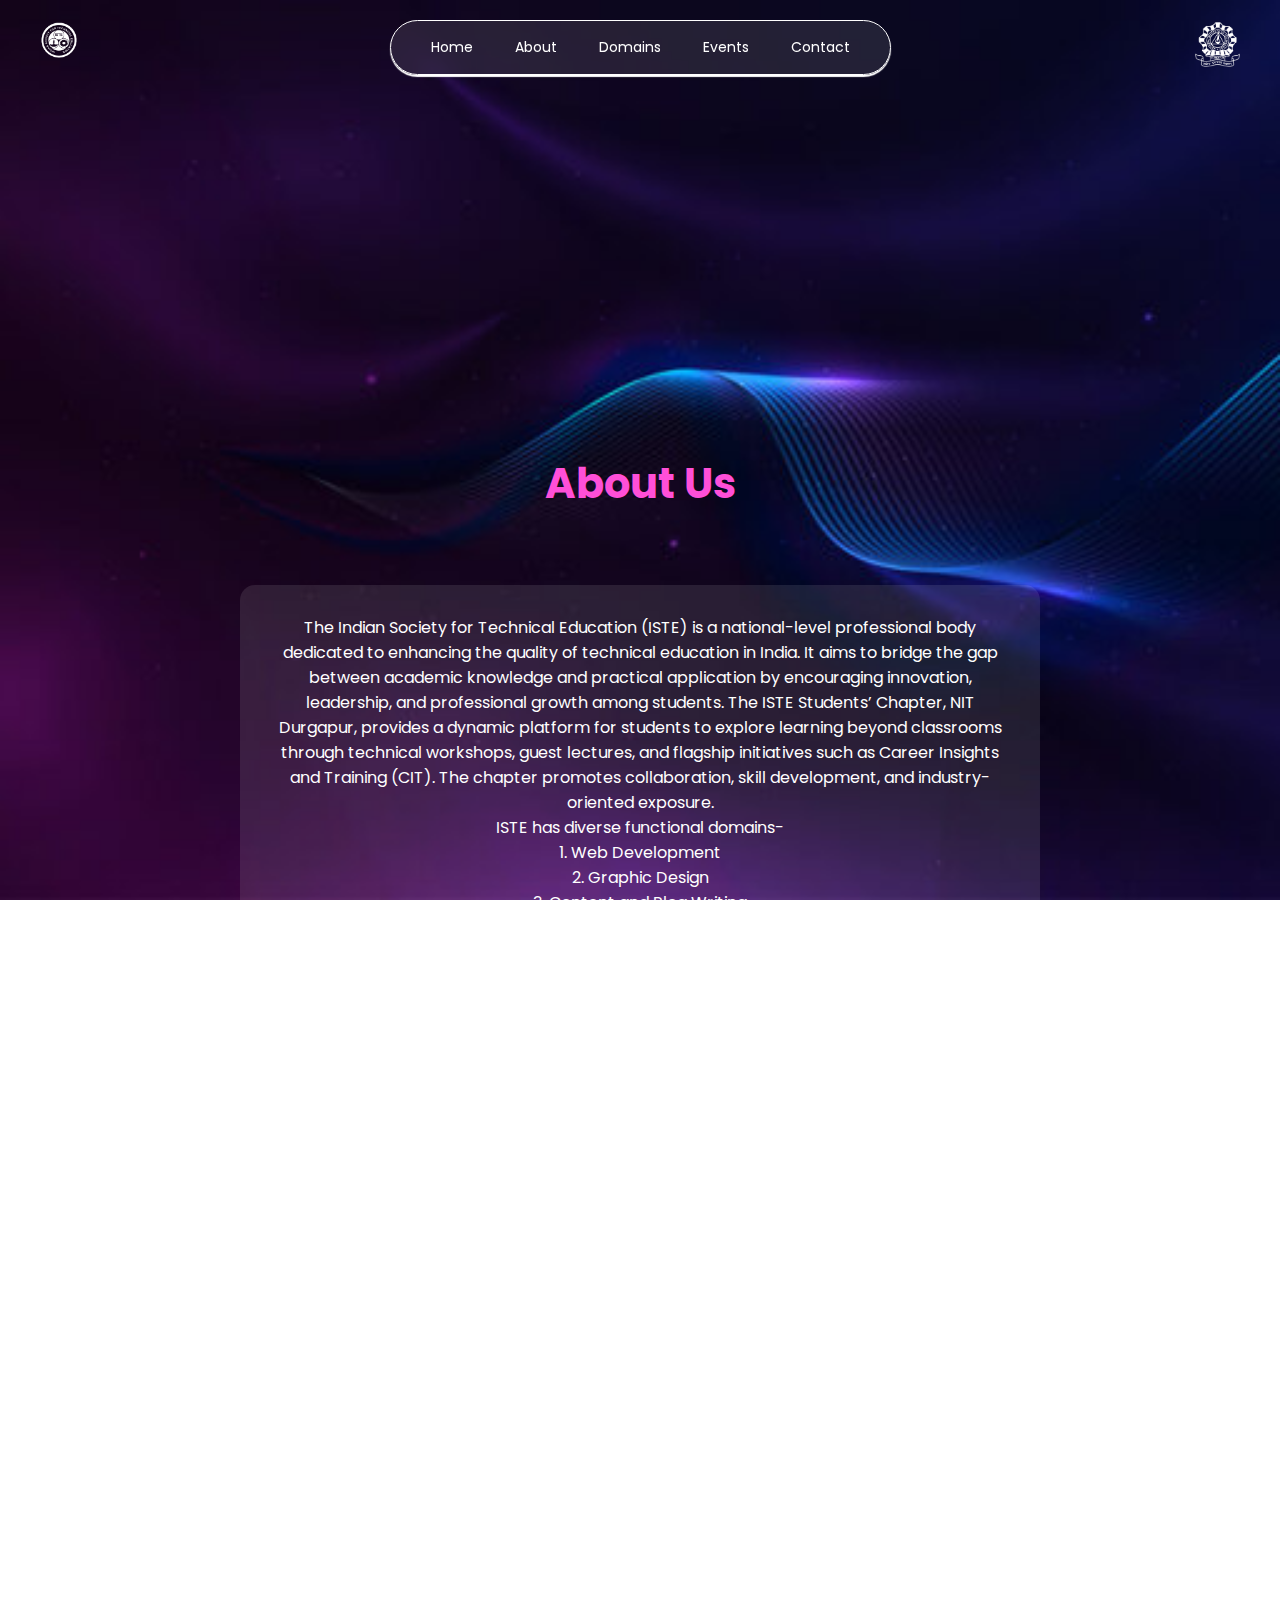
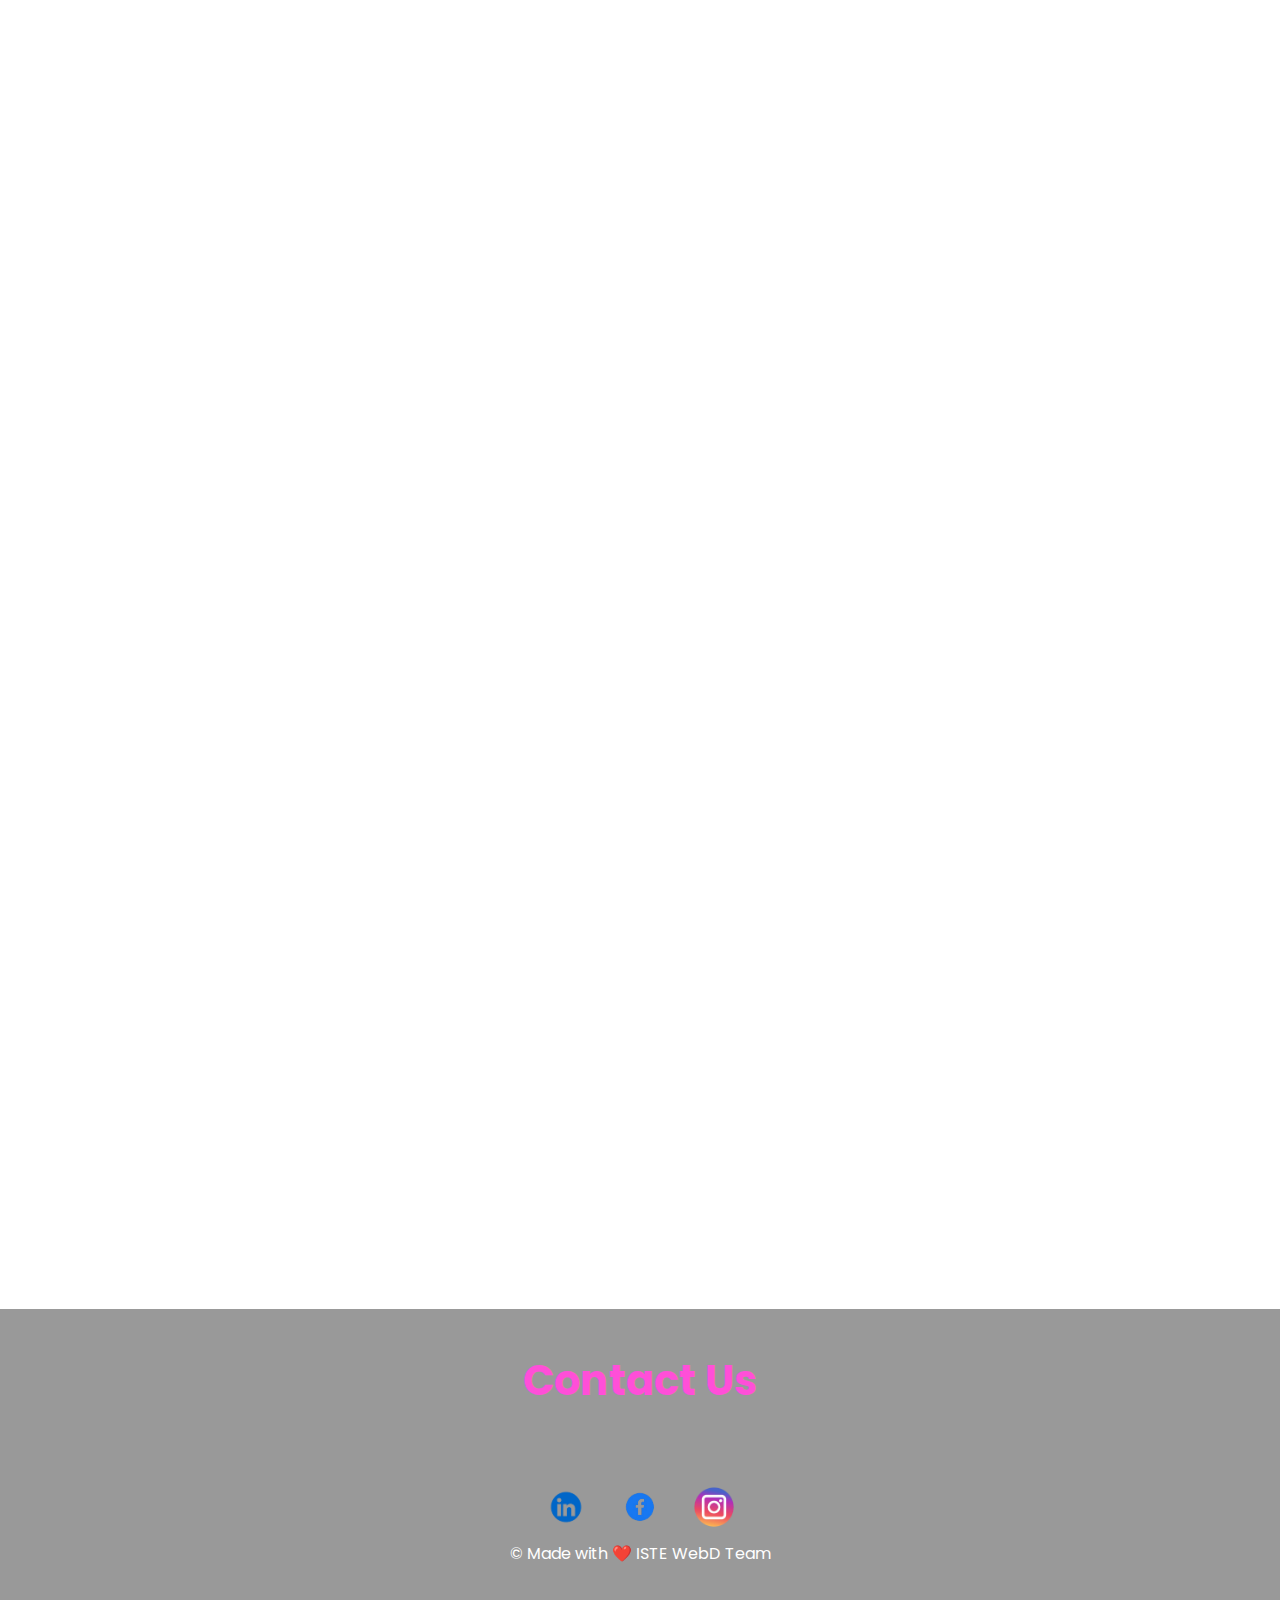
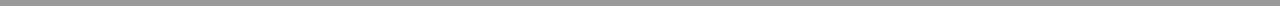
<file: index.html>
<!doctype html>
<html lang="en">
  <head>
    <meta charset="UTF-8" />
    <meta name="viewport" content="width=device-width, initial-scale=1.0" />
    <title>ISTE Student's Chapter NIT Durgapur</title>
    <link rel="stylesheet" href="style1.css" />
    <link
      href="https://fonts.googleapis.com/css2?family=Poppins:wght@300;400;600;700&display=swap"
      rel="stylesheet"
    />
  </head>
  <body>
    <header class="header-wrapper">
      <!-- iste Logo -->
      <div class="side-logo left-logo">
        <img src="images/whiteIste.png" alt="ISE Logo" />
      </div>

      <!-- Center Navbar -->
      <div class="navbar">
        <div class="menu-toggle" id="mobile-menu">&#9776;</div>
        <nav>
          <a href="#home">Home</a>
          <a href="#about">About</a>
          <a href="#domains">Domains</a>
          <a href="#events">Events</a>
          <a href="#contact">Contact</a>
        </nav>
      </div>

      <!-- nit Logo -->
      <div class="side-logo right-logo">
        <img src="images/nitlogo.png" alt="NIT Logo" />
      </div>
    </header>

    <section class="hero" id="home">
      <h1>ISTE Student’s Chapter NIT Durgapur</h1>
      <h2>WELCOME TO AUDITIONS</h2>
      <p>Innovate, lead, and transform your ideas into real-world impact.</p>
      <button class="btn" onclick="toRegisterFunc()">Register Now</button>
    </section>

    <section class="about " id="about">
      <h2 class="section-title">About Us</h2>
      <div class="about-card">
        <p>
          The Indian Society for Technical Education (ISTE) is a national-level
          professional body dedicated to enhancing the quality of technical
          education in India. It aims to bridge the gap between academic
          knowledge and practical application by encouraging innovation,
          leadership, and professional growth among students. The ISTE Students’
          Chapter, NIT Durgapur, provides a dynamic platform for students to
          explore learning beyond classrooms through technical workshops, guest
          lectures, and flagship initiatives such as Career Insights and
          Training (CIT). The chapter promotes collaboration, skill development,
          and industry-oriented exposure. </p>
          <p>ISTE has diverse functional domains- <br>
          <span>1. Web Development </span><br>
          <span>2. Graphic Design </span><br>
          <spa  n>3. Content and Blog Writing</span><br>
          <span>4. Event Management</span><br>
          <span>5. Video Editing</span> <br>
          enabling students to develop both technical and creative skill sets. </p>
          <p>
          ISTE auditions welcome passionate
          and driven individuals eager to learn, contribute, and grow as part of
          a professional and innovative student community
        </p>
        <p>
          We believe in collaboration, creativity, and continuous learning to
          empower future engineers.
        </p>
      </div>
    </section>
<!--domains section-->
    <section class="domains-section" id="domains">
  <h3 class="section-title"> Our Domains</h3>

  <div class="domains-grid">

    <div class="domain-card">
      <div class="domain-icon">✍️</div>
      <h3>Content Writing</h3>
      <div class="domain-tags">
        <span>Blogs</span>
        <span>Copywriting</span>
        <span>Social Media</span>
      </div>
    </div>

    <div class="domain-card">
      <div class="domain-icon">💻</div>
      <h3>Web Development</h3>
      <div class="domain-tags">
        <span>React JS</span>
        <span>CSS</span>
        <span>JavaScript</span>
        <span>Django</span>

      </div>
    </div>

    <div class="domain-card">
      <div class="domain-icon">📅</div>
      <h3>Event Management</h3>
      <div class="domain-tags">
        <span>Planning</span>
        <span>Logistics</span>
        <span>Coordination</span>
      </div>
    </div>

    <div class="domain-card">
      <div class="domain-icon">🎨</div>
      <h3>Graphic Designing</h3>
      <div class="domain-tags">
        <span>Posters</span>
        <span>Branding</span>
        <span>UI</span>
      </div>
    </div>

    <div class="domain-card">
      <div class="domain-icon">🎬</div>
      <h3>Video Editing</h3>
      <div class="domain-tags">
        <span>Reels</span>
        <span>Transitions</span>
        <span>Motion</span>
      </div>
    </div>

  </div>
</section>


    <!--events section-->
<section class="events" id="events">
  <h2 class="section-title">Our Events</h2>

  <div class="slider">
    <div class="slides">

      <div class="slide active">
        <img src="images/protoquest.jpg.jpeg" alt="Event 1">
        <div class="caption">PROTOQUEST</div>
      </div>

      <div class="slide">
        <img src="images/cit9.0.jpg.jpeg" alt="Event 2">
        <div class="caption">CIT</div>
      </div>

      <div class="slide">
        <img src="images/nitdgphacks.jpg" alt="Event 3">
        <div class="caption">NIT DGP HACKS</div>
      </div>

      <div class="slide">
        <img src="images/ai-workshop.jpg" alt="Event 3">
        <div class="caption">AI WORKSHOP</div>
      </div>

      <div class="slide">
        <img src="images/PANORAMA.jpg" alt="Event 3">
        <div class="caption">PANORAMA</div>
      </div>

      <div class="slide">
        <img src="images/backslash.jpg" alt="Event 3">
        <div class="caption">BACKSLASH</div>
      </div>

      <div class="slide">
        <img src="images/trip.png" alt="Event 3">
        <div class="caption">INDUSTRIAL TRIP</div>
      </div>

    </div>

    <!-- Controls -->
    <button class="prev">❮</button>
    <button class="next">❯</button>

    <!-- Dots -->
    <div class="dots"></div>
  </div>
</section>


    <footer class="footer" id="contact">
      <h2 class="section-title">Contact Us</h2>
      <div class="socials">
        <a href="https://www.linkedin.com/company/istenitdgp/posts/?feedView=all"><img src="images/linkedin.jpg" alt="" style="height: 50px; width: auto;"></a>
        <a href="https://www.facebook.com/istenitdgp/"><img src="images/facebook.jpg" alt="" style="height: 50px; width: auto;"></a>
        <a href="https://www.instagram.com/istenitdgp/"><img src="images/instagram.jpg" alt="" style="height: 50px; width: auto;"></a>
      </div>
      <p>© Made with ❤️ ISTE WebD Team</p>
    </footer>

    <script src="script1.js"></script>
  </body>
</html>
</file>
<file: style1.css>
* {
  margin: 0;
  padding: 0;
  box-sizing: border-box;
  font-family: 'Poppins', sans-serif;
}

body {
  
  color: white;
  background-image: url("images/back3\,jpg.jpg");
  background-size :cover;
background-attachment: fixed;
}

.header-wrapper {
  position: fixed;
  top: 20px;
  width: 100%;
  display: flex;
  justify-content: center;
  align-items: center;
  pointer-events: none;
  z-index: 1000;
}


/* Navbar */
.navbar {
  pointer-events: auto;
  background: rgba(255,255,255,0.1);
  backdrop-filter: blur(12px);
  border: 1px solid white;
  padding: 10px 28px;
  border-radius: 50px;
  box-shadow: 0px 2px 1px white;
}

.navbar nav {
  display: flex;
  gap: 18px;
}

.navbar nav a {
  color: white;
  text-decoration: none;
  font-size: 14px;
  padding: 6px 12px;
  border-radius: 20px;
}

.navbar nav a:hover {
  background: rgba(255, 79, 216, 0.25);
  color: #ff4fd8;
}


/*logos*/
.side-logo {
  position: absolute;
  top: 50%;
  transform: translateY(-50%);
  pointer-events: auto;
}

.left-logo {
  left: 40px;
}

.right-logo {
  right: 40px;
}

.side-logo img {
  height: 45px;
  transition: transform 0.3s ease;
}

.side-logo img:hover {
  transform: scale(1.1);
}



/* Hero */
.hero {
  text-align: center;
  padding: 90px 20px;
}

.hero h1 {
  font-size: 2.2rem;
}

.hero h2 {
  color: #ff4fd8;
  margin: 10px 0;
}

.hero p {
  margin-bottom: 20px;
}

.btn {
  background: #ff4fd8;
  border: none;
  padding: 12px 30px;
  border-radius: 30px;
  color: white;
  font-size: 16px;
  cursor: pointer;
}


/* Sections */
section {
  padding: 70px 10%;
}

section h2 {
  text-align: center;
  margin-bottom: 30px;
  color: #ff4fd8;
}

/* About */
.about-card {
  background: rgba(255,255,255,0.1);
  padding: 30px;
  border-radius: 15px;
  max-width: 800px;
  margin: auto;
  text-align: center;
}

/* Domains */
.domains-section {
  padding: 120px 8%;
  min-height: 100vh; /* ⬅ makes section big */
}

.section-title {
  text-align: center;
  font-size: 2.6rem;
  color: #ff4fd8;
  margin-bottom: 70px;
}

/* Grid */
.domains-grid {
  display: grid;
  grid-template-columns: repeat(auto-fit, minmax(260px, 1fr));
  gap: 40px;
}

/* Domain card */
.domain-name{
  color:whitesmoke;
  font-weight: bold;
  font-family: 'Times New Roman', Times, serif;
}
.domain-card {
  background: rgba(255, 255, 255, 0.08);
  backdrop-filter: blur(14px);
  border-radius: 24px;
  padding: 40px 30px;
  text-align: center;
  box-shadow: 0 25px 60px rgba(0,0,0,0.4);
  transition: transform 0.4s ease, box-shadow 0.4s ease;
}

.domain-card:hover {
  transform: translateY(-15px) scale(1.04);
  box-shadow: 0 35px 80px rgba(255,79,216,0.35);
}

/* Main icon */
.domain-icon {
  font-size: 3.2rem;
  margin-bottom: 20px;
}

/* Title */
.domain-card h3 {
  font-size: 1.3rem;
  margin-bottom: 18px;
}

/* Sub icons / tags */
.domain-tags {
  display: flex;
  justify-content: center;
  gap: 10px;
  flex-wrap: wrap;
}

.domain-tags span {
  padding: 6px 14px;
  font-size: 0.85rem;
  border-radius: 20px;
  background: rgba(255,79,216,0.15);
  color: #ffb3eb;
}


/* Events */
/* Slider Container */
.slider {
  position: relative;        /* ✅ NOT absolute */
  width: 500px;
  height: 500px;
  margin: 0 auto;            /* ✅ center horizontally */
  display: flex;
  align-items: center;
  justify-content: center;
  color: black;
  border-radius: 20px;
}


.slides {
  position: relative;
  width: 100%;
  height: 100%;
}

.slide {
  position: absolute;
  top: 50%;
  left: 50%;
  transform: translate(-50%, -50%) scale(1);
  opacity: 0;
  transition: opacity 0.6s ease, transform 0.6s ease;
  display: flex;
  align-items: center;
  justify-content: center;
}

.slide.active {
  opacity: 1;
  transform: translate(-50%, -50%) scale(1.05); /* subtle focus */
}


/* Image sizing */
.slide img {
    margin-top: 20px;
  width: auto;
  height: auto;
  max-width: 420px;   /* ⬆️ BIGGER */
  height: 420px;
  object-fit: contain;
  border-radius: 16px;
  box-shadow: 0 30px 80px rgba(0,0,0,0.6); /* depth */
}
.prev, .next {
  position: absolute;
  top: 50%;
  transform: translateY(-50%);
  background: rgba(0,0,0,0.5);
  border-radius: 50%;
  padding: 14px 18px;
  font-size: 22px;
  cursor: pointer;
  z-index: 10;
}

.prev { left: 25%; }
.next { right: 25%; }




/* Caption */
.caption {
  position: absolute;
  bottom: 20px;
  left: 20px;
  background: rgba(0,0,0,0.6);
  padding: 10px 20px;
  border-radius: 20px;
  font-weight: 600;
}

/* Arrows */
.prev, .next {
  position: absolute;
  top: 50%;
  transform: translateY(-50%);
  background: rgba(0,0,0,0.5);
  border: none;
  color: white;
  font-size: 22px;
  padding: 10px 15px;
  border-radius: 50%;
  cursor: pointer;
}

.prev { left: 15px; }
.next { right: 15px; }

.prev:hover, .next:hover {
  background: rgba(255,79,216,0.8);
}

/* Dots */
.dots {
  position: absolute;
  bottom: 15px;
  right: 20px;
  display: flex;
  gap: 8px;
}

.dots span {
  width: 10px;
  height: 10px;
  background: rgba(255,255,255,0.4);
  border-radius: 50%;
  cursor: pointer;
}

.dots span.active {
  background: #ff4fd8;
}

/* Mobile */

/* Hamburger button */
.menu-toggle {
  display: none;       /* hidden by default */
  font-size: 24px;
  color: white;
  cursor: pointer;
  user-select: none;
  margin-bottom: 0;
  align-self: flex-end;
}


  @media screen and (max-width: 768px) {
  .navbar {
    flex-direction: column;       /* stack hamburger and nav */
    align-items: flex-start;      /* align items to left */
    padding: 10px 20px;
  }

  .navbar nav {
    display: none;                /* hide nav initially */
    flex-direction: column;
    gap: 10px;
    width: 100%;                  /* take full width */
  }

  .navbar nav.active {
    display: flex;                /* show nav when active */
  }

  .menu-toggle {
    display: block;               /* show hamburger */
    margin-bottom: 10px;
  }
}

@media (max-width: 768px) {
  .slides {
    height: 250px;
  }
}

/* Footer */
.footer {
  text-align: center;
  padding: 40px 10%;
  background: rgba(0,0,0,0.4);
}

.socials a {
  margin: 0 10px;
  font-size: 22px;
  text-decoration: none;
  color: white;
}

/* Responsive */
@media (max-width: 768px) {
  .navbar nav {
    display: none;
  }
}

@media (max-width: 768px) {
  .slider {
    height: 500px;
    width:80%;
  }

  .slide img {
    max-width: 85vw;
    max-height: 75vh;
  }

  .prev { left: 10px; }
  .next { right: 10px; }
}

@media (max-width: 768px) {
  .side-logo img {
    height: 35px;
  }

  .left-logo {
    left: 15px;
  }

  .right-logo {
    right: 15px;
  }

  .navbar nav a {
    font-size: 12px;
    padding: 5px 9px;
  }
}

@media (max-width: 768px) {
  .domains-section {
    padding: 90px 6%;
  }

  .section-title {
    font-size: 2.1rem;
  }

  .domain-card {
    padding: 35px 25px;
  }
}




/* animations */
/*pverall smoothness of page*/
html {
  scroll-behavior: smooth;
}

* {
  transition: all 0.3s ease-in-out;
}
/*hero section*/
.hero h1,
.hero h2,
.hero p,
.hero .btn {
  opacity: 0;
  transform: translateY(30px);
  animation: fadeUp 1s ease forwards;
}

.hero h2 { animation-delay: 0.2s; }
.hero p { animation-delay: 0.4s; }
.hero .btn { animation-delay: 0.6s; }

@keyframes fadeUp {
  to {
    opacity: 1;
    transform: translateY(0);
  }
}
/*buttons*/
.btn {
  position: relative;
  overflow: hidden;
  box-shadow: 0 0 0 rgba(255,79,216,0.5);
}

.btn:hover {
  transform: scale(1.05);
  box-shadow: 0 0 25px rgba(255,79,216,0.7);
}

.btn::after {
  content: "";
  position: absolute;
  width: 200%;
  height: 200%;
  background: radial-gradient(circle, rgba(255,255,255,0.4) 10%, transparent 40%);
  top: -50%;
  left: -50%;
  opacity: 0;
}

.btn:hover::after {
  opacity: 1;
}

/*navbar*/
.navbar {
  transition: background 0.4s ease, box-shadow 0.4s ease;
}

.navbar:hover {
  background: rgba(0,0,0,0.45);
  box-shadow: 0 10px 30px rgba(0,0,0,0.4);
}

/*scroller*/
section {
  opacity: 0;
  transform: translateY(40px);
}

section.show {
  opacity: 1;
  transform: translateY(0);
  transition: all 0.8s ease;
}




/*registration page*/

.register-container {
  min-height: 100vh;
  display: flex;
  justify-content: center;
  align-items: center;
  padding: 30px;
}

.register-box {
  width: 100%;
  max-width: 420px;
  background: rgba(255,255,255,0.15);
  backdrop-filter: blur(15px);
  border-radius: 22px;
  padding: 35px 30px;
  text-align: center;
  animation: slideUp 1s ease;
}

.register-box h2 {
  margin-bottom: 10px;
}

.register-box p {
  font-size: 0.9rem;
  opacity: 0.85;
  margin-bottom: 25px;
}


.input-group {
  position: relative;
  margin-bottom: 22px;
}

.input-group input,
.input-group select,
.input-group textarea {
  width: 100%;
  padding: 12px 10px;
  background: transparent;
  border: none;
  border-bottom: 2px solid rgba(255,255,255,0.5);
  color: black;
  font-weight: bolder;
  outline: none;
  font-size: 1rem;
  
}

.input-group label {
  position: absolute;
  left: 10px;
  top: 50%;
  transform: translateY(-50%);
  pointer-events: none;
  transition: 0.3s;
  opacity: 0.7;
}

.input-group input:focus ~ label,
.input-group input:valid ~ label,
.input-group textarea:focus ~ label,
.input-group textarea:valid ~ label,
.input-group select:focus ~ label,
.input-group select:valid ~ label {
  top: -8px;
  font-size: 0.75rem;
  opacity: 1;
}

textarea {
  resize: none;
}

.full {
  width: 100%;
  margin-top: 10px;
}


.back-link {
  display: block;
  margin-top: 18px;
  color: #ff9ad5;
  text-decoration: none;
  font-size: 0.85rem;
}

/* ANIMATION (registration)*/
@keyframes slideUp {
  from {opacity: 0; transform: translateY(40px);}
  to {opacity: 1; transform: translateY(0);}
}
/*Success Box*/
.success-box {
  max-height: 0;
  overflow: hidden;
  background: #e6fffa;
  color: #065f46;
  border: 1px solid #34d399;
  padding: 0 20px;
  border-radius: 8px;
  margin-top: 15px;
  font-weight: 600;
  transition: max-height 0.5s ease, padding 0.5s ease;
}

.success-box.show {
  max-height: 100px;
  padding: 15px 20px;
}
/*Error Box*/
.error-box {
 max-height: 0;
  overflow: hidden;
  background: red;
  color: white;
  border: 1px solid white;
  padding: 0 20px;
  border-radius: 8px;
  margin-top: 15px;
  font-weight: 600;
  transition: max-height 0.5s ease, padding 0.5s ease;
}
.error-box.show {
  max-height: 100px;
  padding: 15px 20px;
}
</file>
